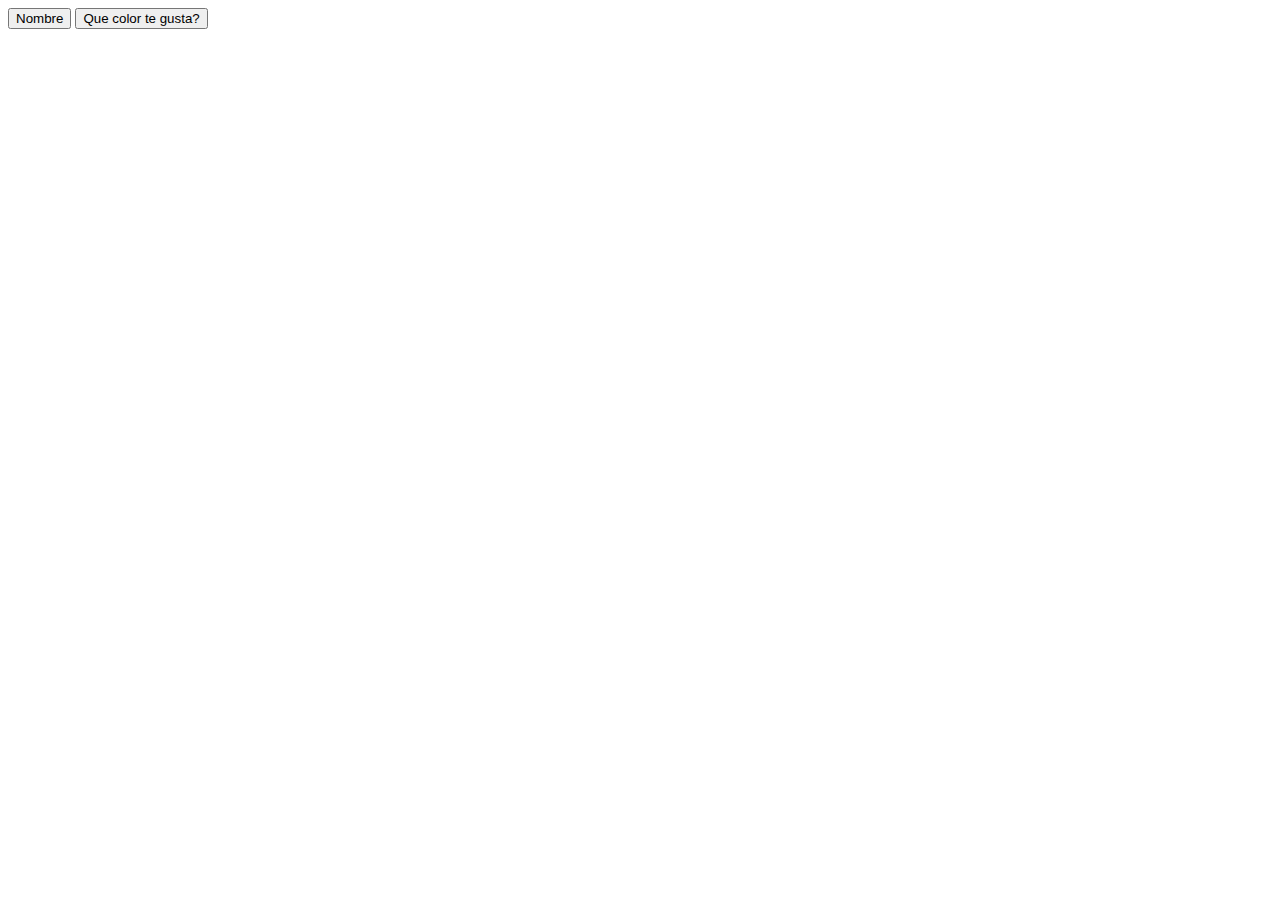
<file: clase-boton/index.html>
<!DOCTYPE html>
<html lang="en">
<head>
    <meta charset="UTF-8">
    <meta name="viewport" content="width=device-width, initial-scale=1.0">
    <title>Botones</title>
</head>
<body>
    <main>
        <input type="submit" value="Nombre">
        <button type="submit">Que color te gusta?</button>
    </main>
</body>
</html>
</file>
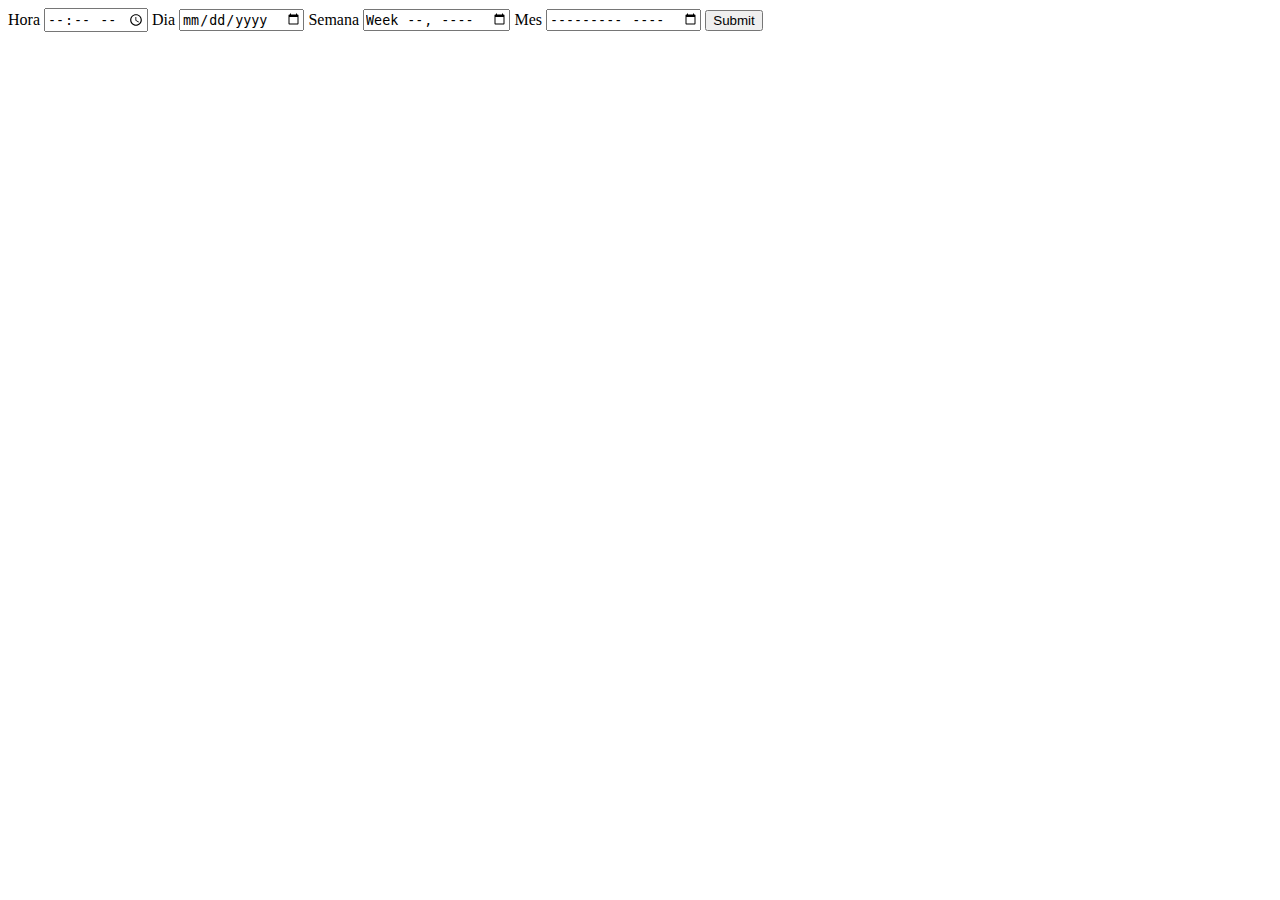
<file: clase-calendario/index.html>
<!DOCTYPE html>
<html lang="en">
<head>
    <meta charset="UTF-8">
    <meta name="viewport" content="width=device-width, initial-scale=1.0">
    <title>Calendario</title>
</head>
<body>
    <form action="">
        <label for="hora">
            <span>Hora</span>
            <input type="time" id="hora" name="hora">
        </label>
        <label for="dia">
            <span>Dia</span>
            <input type="date" id="dia" name="dia">
        </label>
        <label for="semana">
            <span>Semana</span>
            <input type="week" id="semana" name="semana">
        </label>
        <label for="mes">
            <span>Mes</span>
            <input type="month" id="mes" name="mes">
        </label>
        <input type="submit">
    </form>
    <!-- <form action="">
        <label for="calendario">
            <span>Calendario</span>
            <input type="datetime-local" id="calendario" name="calendario">
        </label>
        <input type="submit">
    </form> -->
</body>
</html>
</file>
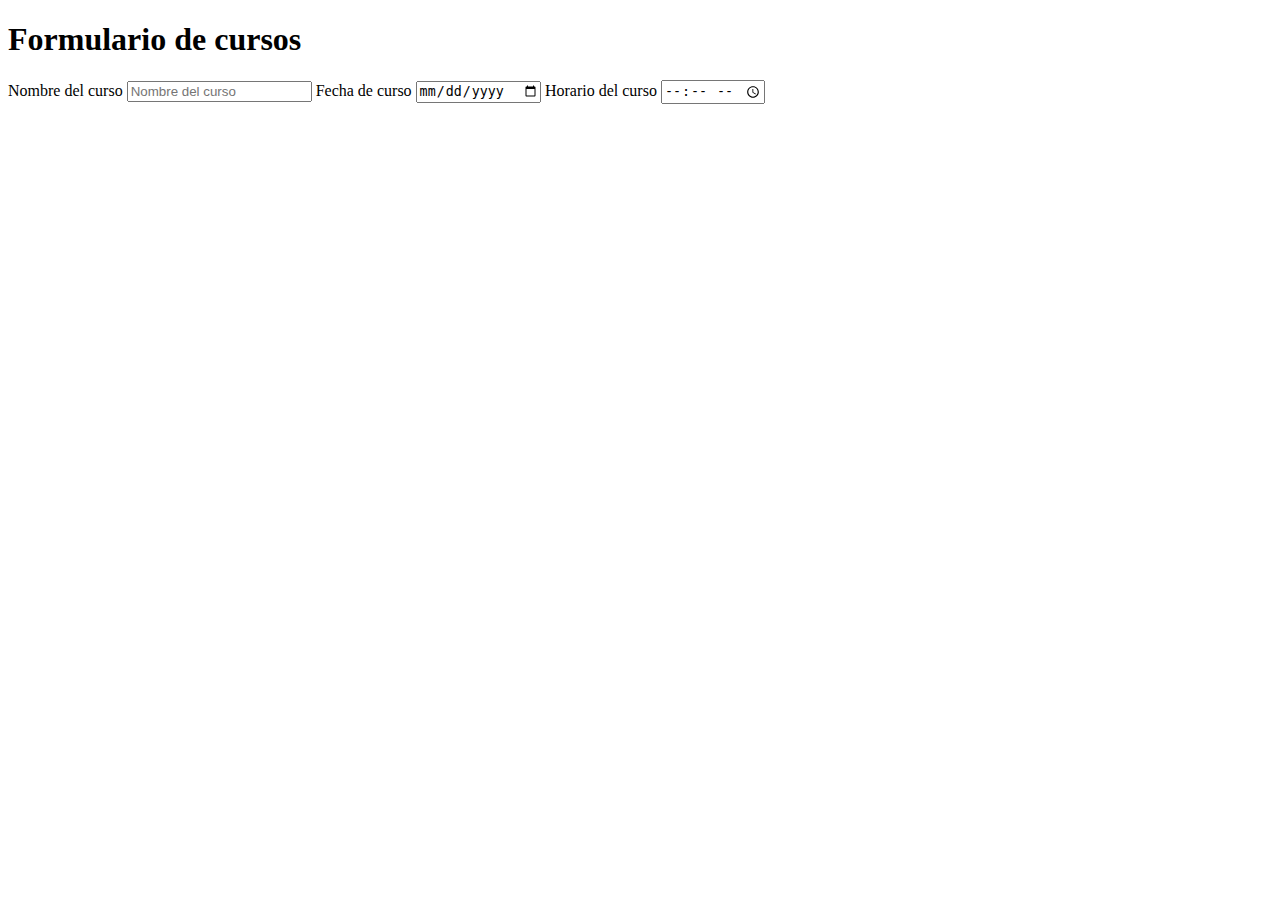
<file: clase-formularios/index.html>
<!DOCTYPE html>
<html lang="en">
<head>
    <meta charset="UTF-8">
    <meta name="viewport" content="width=device-width, initial-scale=1.0">
    <title>Formulario</title>
</head>
<body>
    <section>
        <h1>Formulario de cursos</h1>
        <form>
            <label for="nombre">
                <span>Nombre del curso</span>
                <input type="text" placeholder="Nombre del curso" id="nombre">
            </label>
            <label for="fecha">
                <span>Fecha de curso</span>
                <input type="date" id="fecha">
            </label>
            <label for="horario">
                <span>Horario del curso</span>
                <input type="time" id="horario">
            </label>
        </form>
    </section>
</body>
</html>
</file>
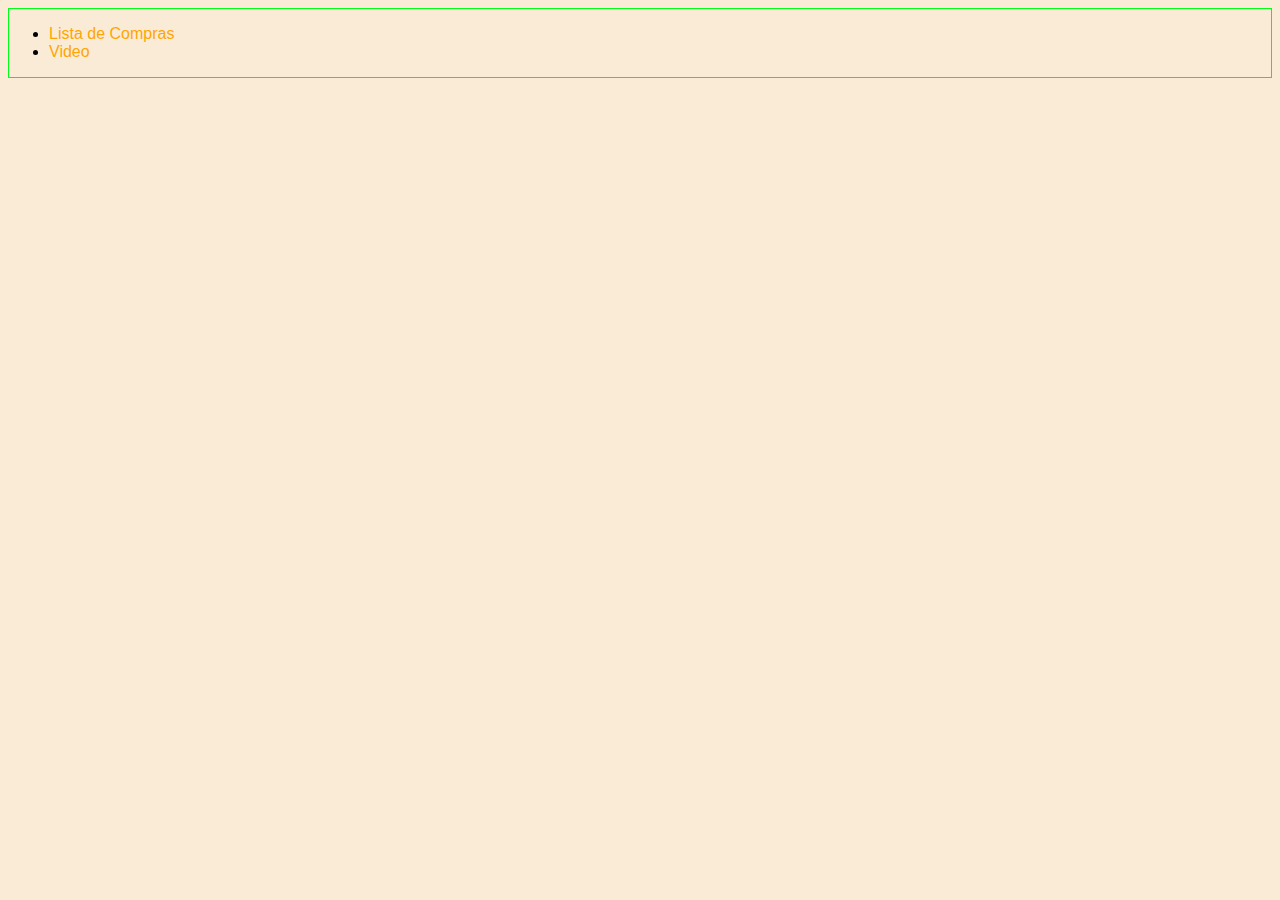
<file: clase-multimedia/index.html>
<!DOCTYPE html>
<html lang="es">
<head>
    <meta charset="UTF-8">
    <meta name="viewport" content="width=device-width, initial-scale=1.0">
    <title>Inicio</title>
    <link rel="stylesheet" href="/assets/css/styles_multimedia.css">
</head>
<body>
    <header>
        <nav>
            <ul>
                <li>
                    <a href="./lista-de-compras.html">Lista de Compras</a>
                </li>
                <li>
                    <a href="./video.html">Video</a>
                </li>
            </ul>
        </nav>
    </header>
</body>
</html>
</file>
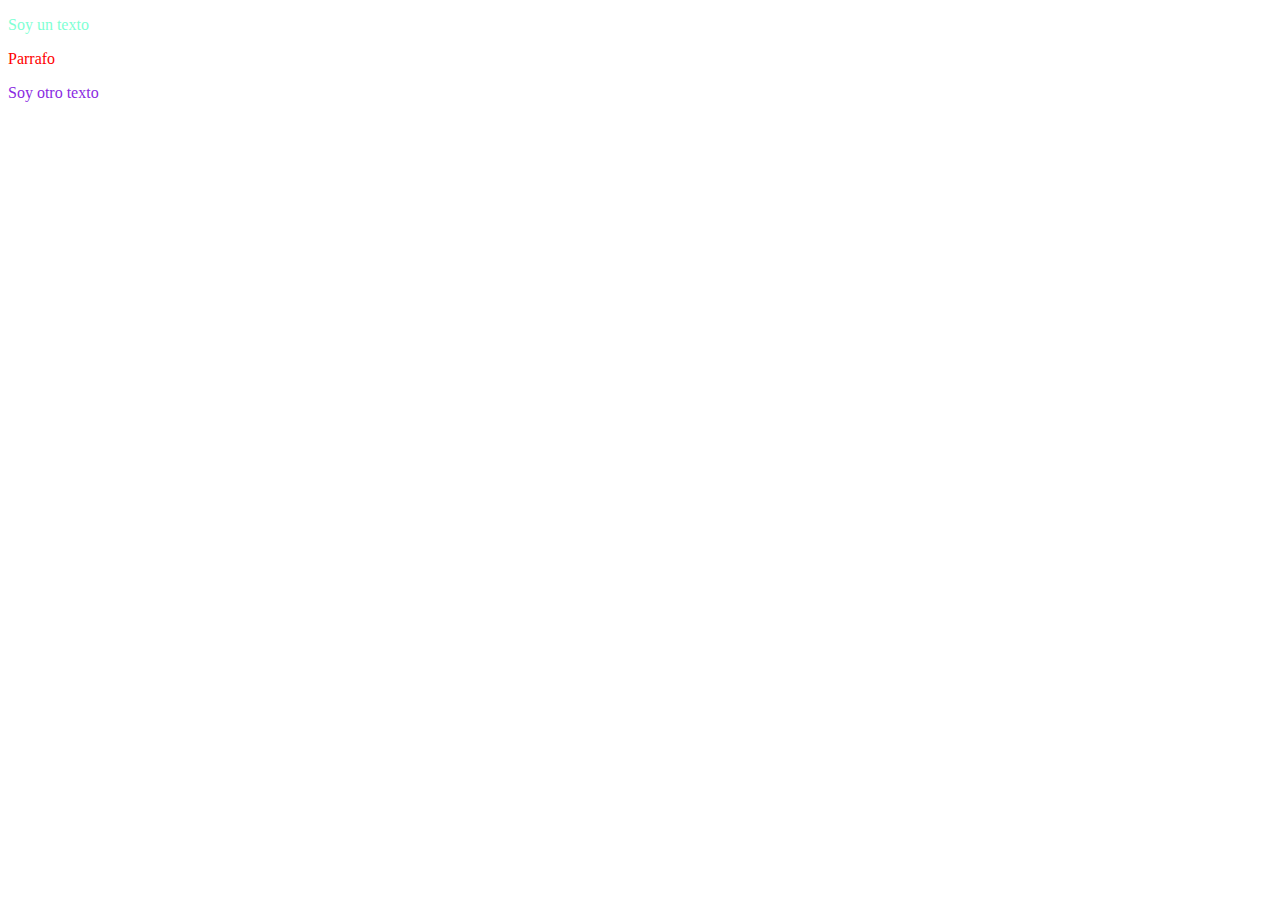
<file: css/claseCss/index.html>
<!DOCTYPE html>
<html lang="en">
<head>
    <meta charset="UTF-8">
    <meta name="viewport" content="width=device-width, initial-scale=1.0">
    <title>Clase CSS</title>
    <link rel="stylesheet" href="style.css">
</head>
<body>
    <main>
        <p>Soy un texto</p>
        <p class="parrafo">Parrafo</p>
        <p id="texto">Soy otro texto</p>
    </main>
</body>
</html>
</file>
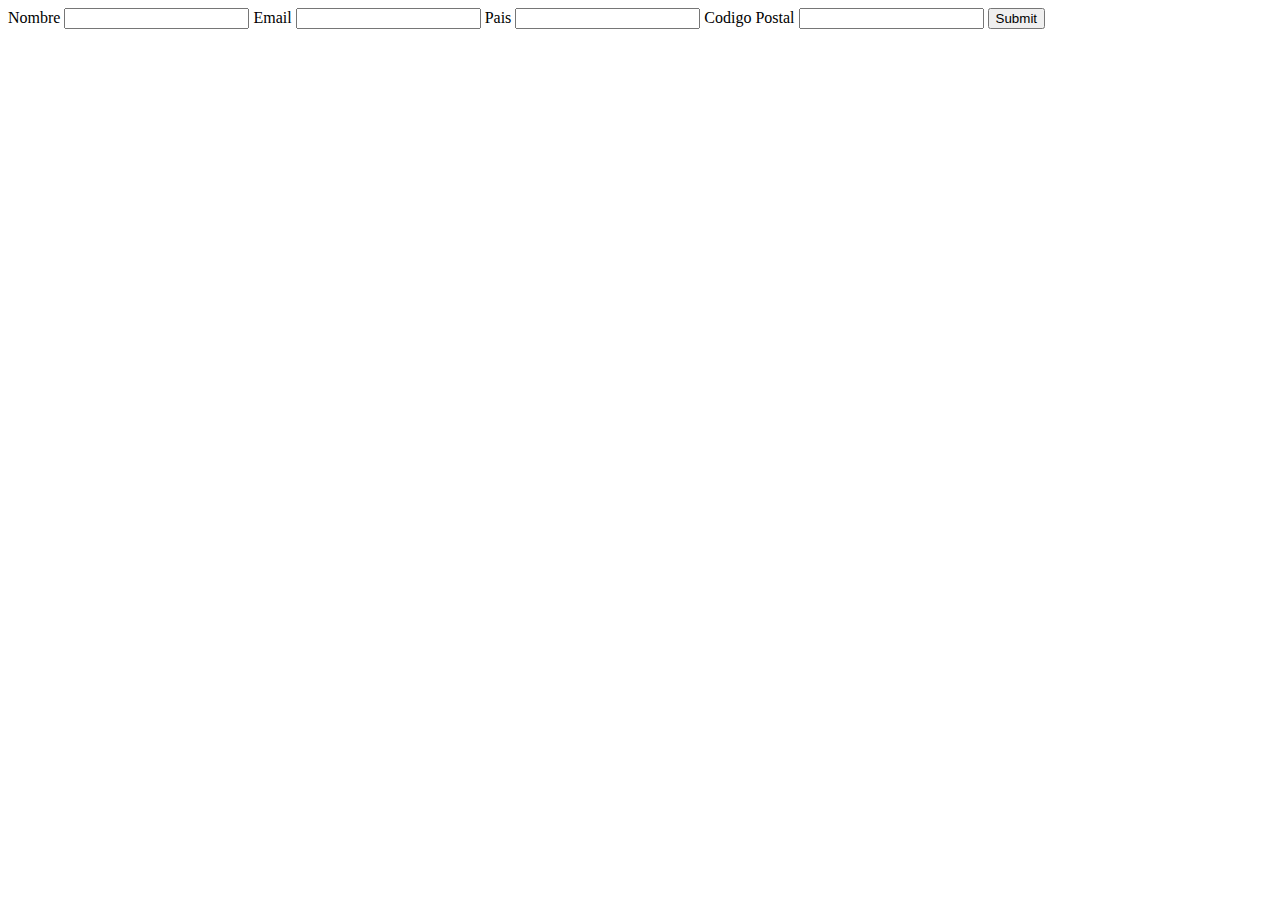
<file: clase-formularios/form_autocomplete.html>
<!DOCTYPE html>
<html lang="en">

<head>
    <meta charset="UTF-8">
    <meta name="viewport" content="width=device-width, initial-scale=1.0">
    <title>Document</title>
</head>

<body>
    <main>
        <form action="">
            <label for="nombre">
                <span>Nombre</span>
                <input type="text" name="nombre" id="nombre" autocomplete="name" required>
            </label>
            <label for="email">
                <span>Email</span>
                <input type="email" name="email" id="email" autocomplete="email" required>
            </label>
            <label for="pais">
                <span>Pais</span>
                <input type="text" name="pais" id="pais" autocomplete="country" required>
            </label>
            <label for="cp">
                <span>Codigo Postal</span>
                <input type="text" name="cp" id="cp" autocomplete="postal-code" required>
            </label>
            <input type="submit" name="" id="">
        </form>
    </main>
</body>

</html>
</file>
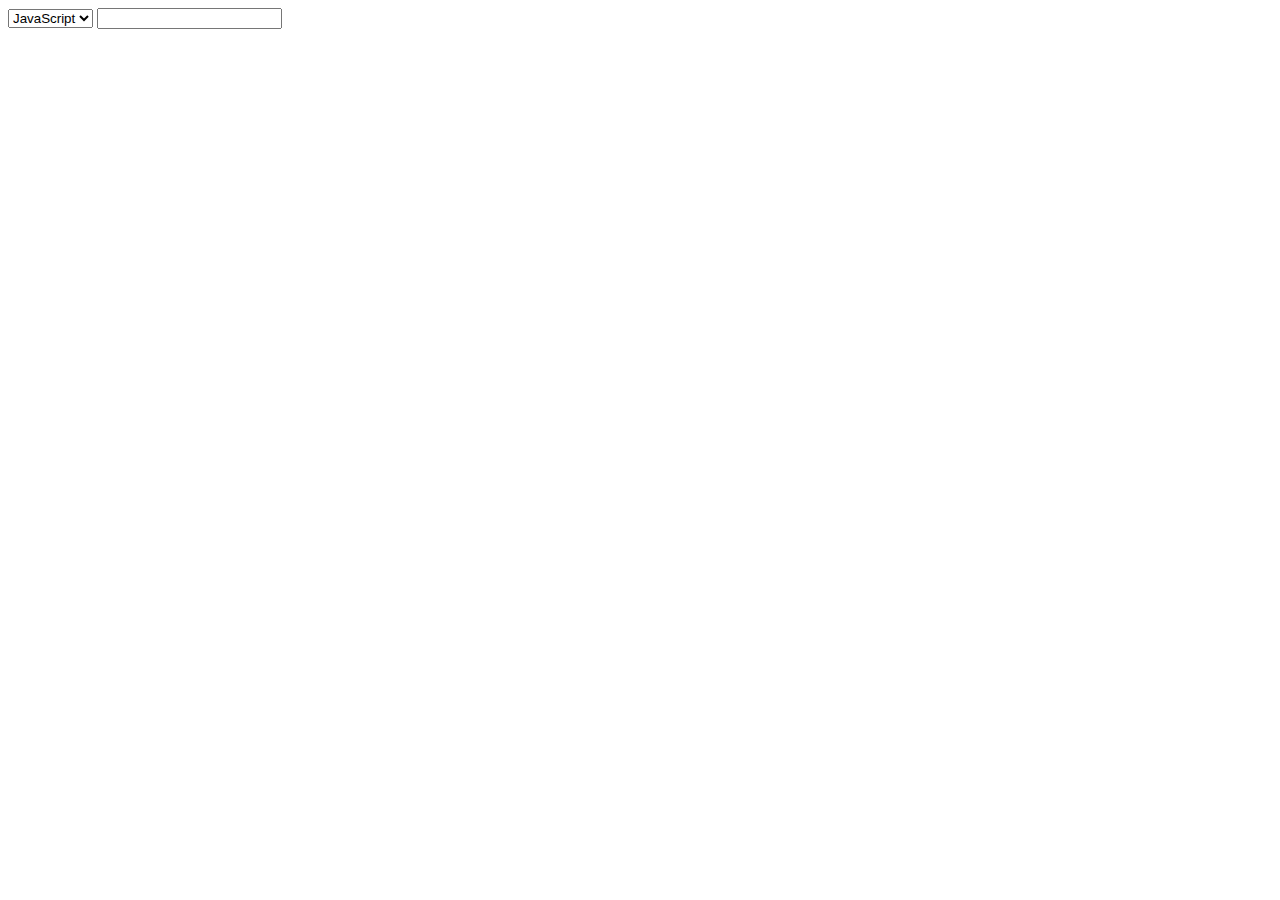
<file: clase-formularios/form_select.html>
<!DOCTYPE html>
<html lang="en">
<head>
    <meta charset="UTF-8">
    <meta name="viewport" content="width=device-width, initial-scale=1.0">
    <title>Select</title>
</head>
<body>
    <main>
        <select name="cursos" id="">
            <option value="JavaScript">JavaScript</option>
            <option value="HTML5">HTML5</option>
            <option value="CSS3">CSS3</option>
            <option value="Python">Python</option>
        </select>
        <input list="cursos">
        <datalist id="cursos">
            <option value="JavaScript"></option>
            <option value="HTML5"></option>
            <option value="CSS3"></option>
            <option value="Python"></option>
        </datalist>
    </main>
</body>
</html>
</file>
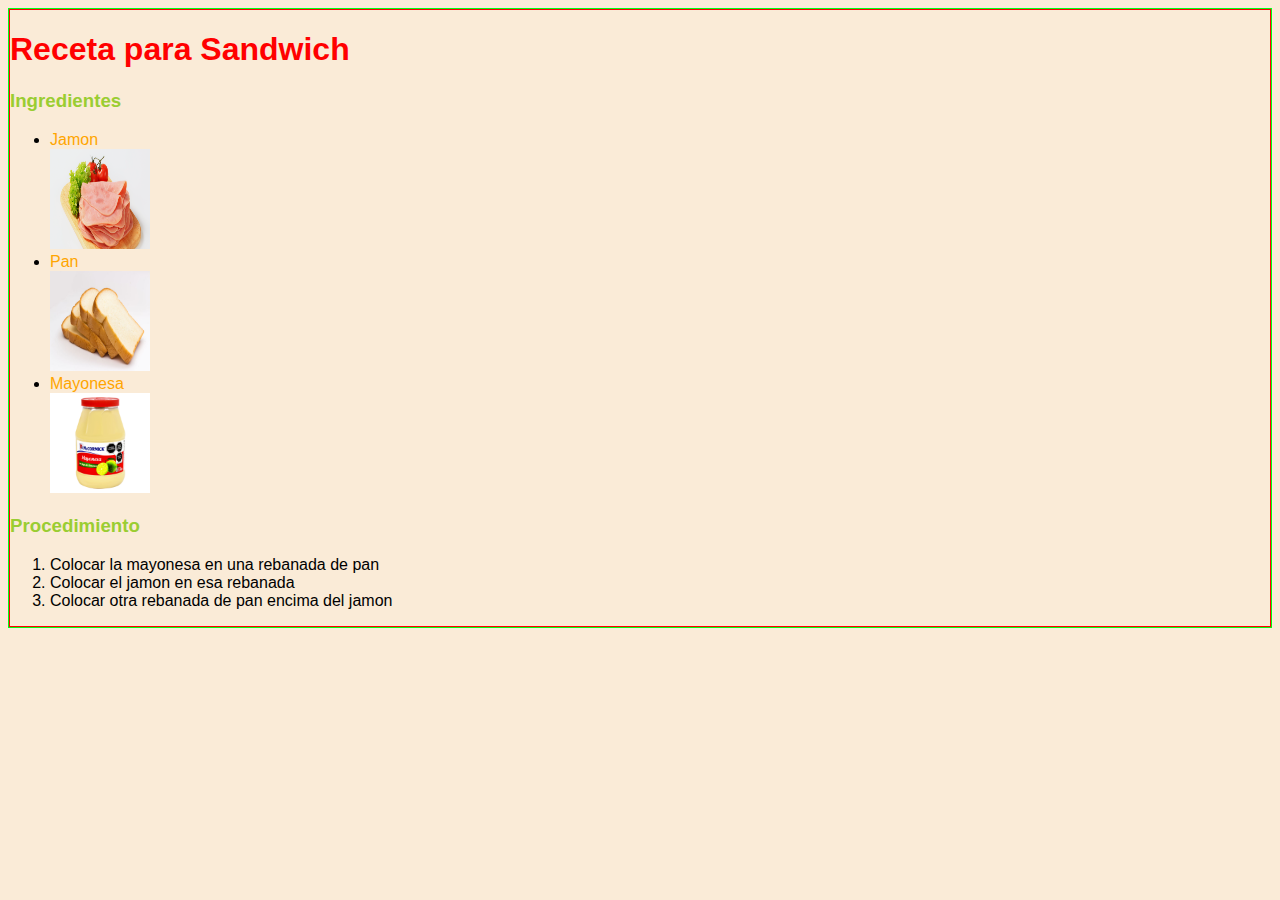
<file: clase-multimedia/lista-de-compras.html>
<!DOCTYPE html>
<html lang="es">
<head>
    <meta charset="UTF-8">
    <meta name="viewport" content="width=device-width, initial-scale=1.0">
    <title>Lista de Compras</title>
    <link rel="stylesheet" href="/assets/css/styles_multimedia.css">
</head>
<body>
    <main>
        <h1>Receta para Sandwich</h1>
        <section>
            <h3>Ingredientes</h3>
            <ul>
                <li>
                    <a href="https://www.google.com/search?client=firefox-b-d&q=jamon" target="_blank">Jamon</a><br>
                    <img src="/assets/img/jamon.png" alt="">
                </li>
                <li>
                    <a href="https://www.google.com/search?client=firefox-b-d&q=pan" target="_blank">Pan</a><br>
                    <img src="/assets/img/pan.jpg" alt="">
                </li>
                <li>
                    <a href="https://www.google.com/search?client=firefox-b-d&q=mayonesa" target="_blank">Mayonesa</a><br>
                    <img src="/assets/img/mayonesa.jpg" alt="">
                </li>
            </ul>
        </section>
        <section>
            <h3>Procedimiento</h3>
            <ol>
                <li>
                    Colocar la mayonesa en una rebanada de pan
                </li>
                <li>
                    Colocar el jamon en esa rebanada
                </li>
                <li>
                    Colocar otra rebanada de pan encima del jamon
                </li>
            </ol>
        </section>
    </main>
</body>
</html>
</file>
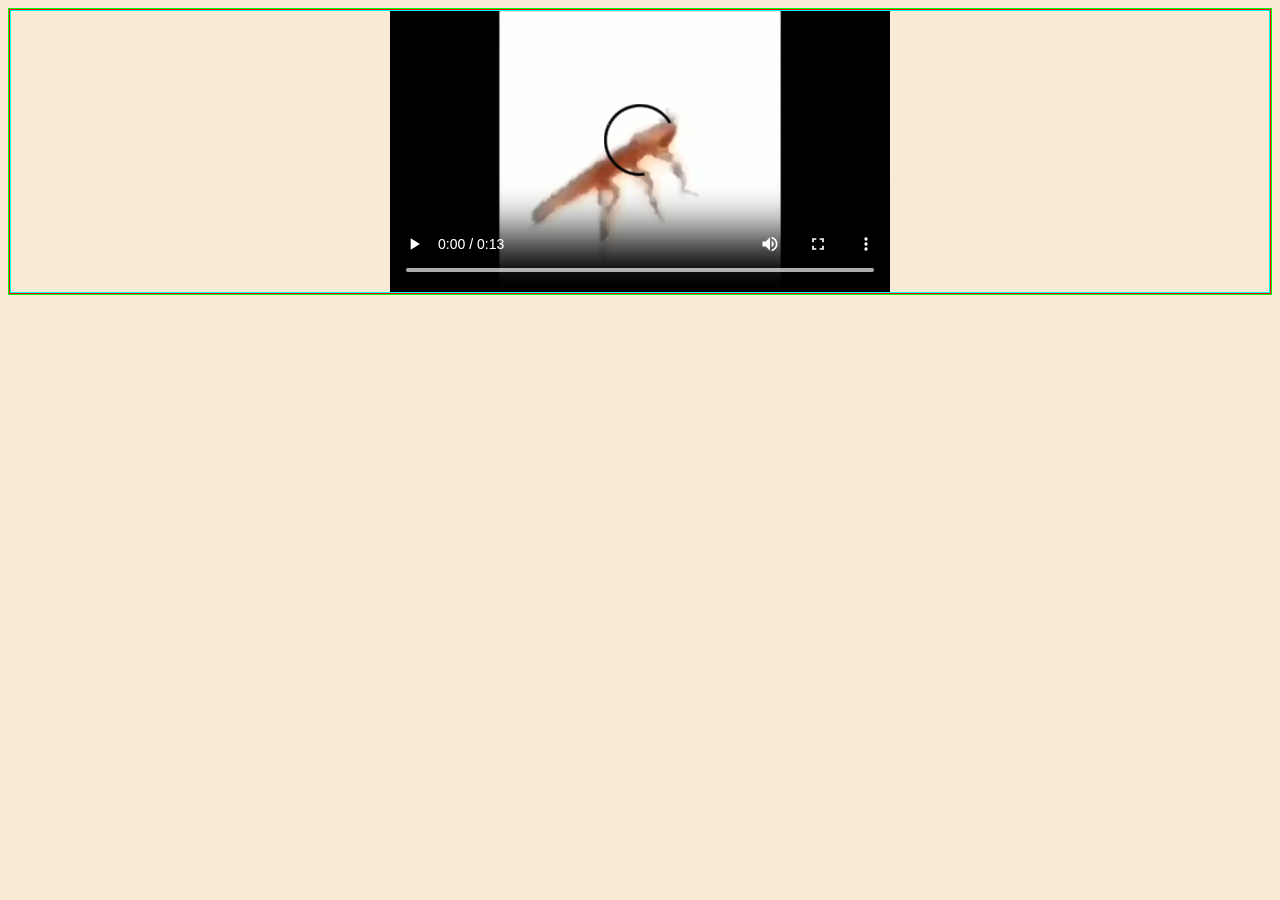
<file: clase-multimedia/video.html>
<!DOCTYPE html>
<html lang="es">

<head>
    <meta charset="UTF-8">
    <meta name="viewport" content="width=device-width, initial-scale=1.0">
    <title>Video</title>
    <link rel="stylesheet" href="/assets/css/styles_multimedia.css">
</head>

<body>
    <main>
        <section id="reproductor">
            <video src="/assets/videos/video.mp4#t=5,10" controls preload="auto" ></video>
        </section>
    </main>
</body>

</html>
</file>
<file: assets/css/styles_multimedia.css>
body{
    background-color: antiquewhite;
    font-family: 'Gill Sans', 'Gill Sans MT', Calibri, 'Trebuchet MS', sans-serif;
    border: 1px solid rgb(0, 255, 21);
}

a{
    text-decoration: none;
    color: orange;
}

h1{
    color: red;
}

h3{
    color: yellowgreen;
}

#reproductor{
border: 1px solid aqua;
place-content: center;
display: flex;
}

main{
    border: 1px solid red;
    }
    

video{
    width: 500px;
}

img{
    width: 100px;
    height: 100px;
}
</file>
<file: css/claseCss/style.css>
/* etiqueta */
p{
    color: aquamarine;
}

/* class */
.parrafo{
    color: red;
}

/* id */
#texto{
    color: blueviolet;
}
</file>
